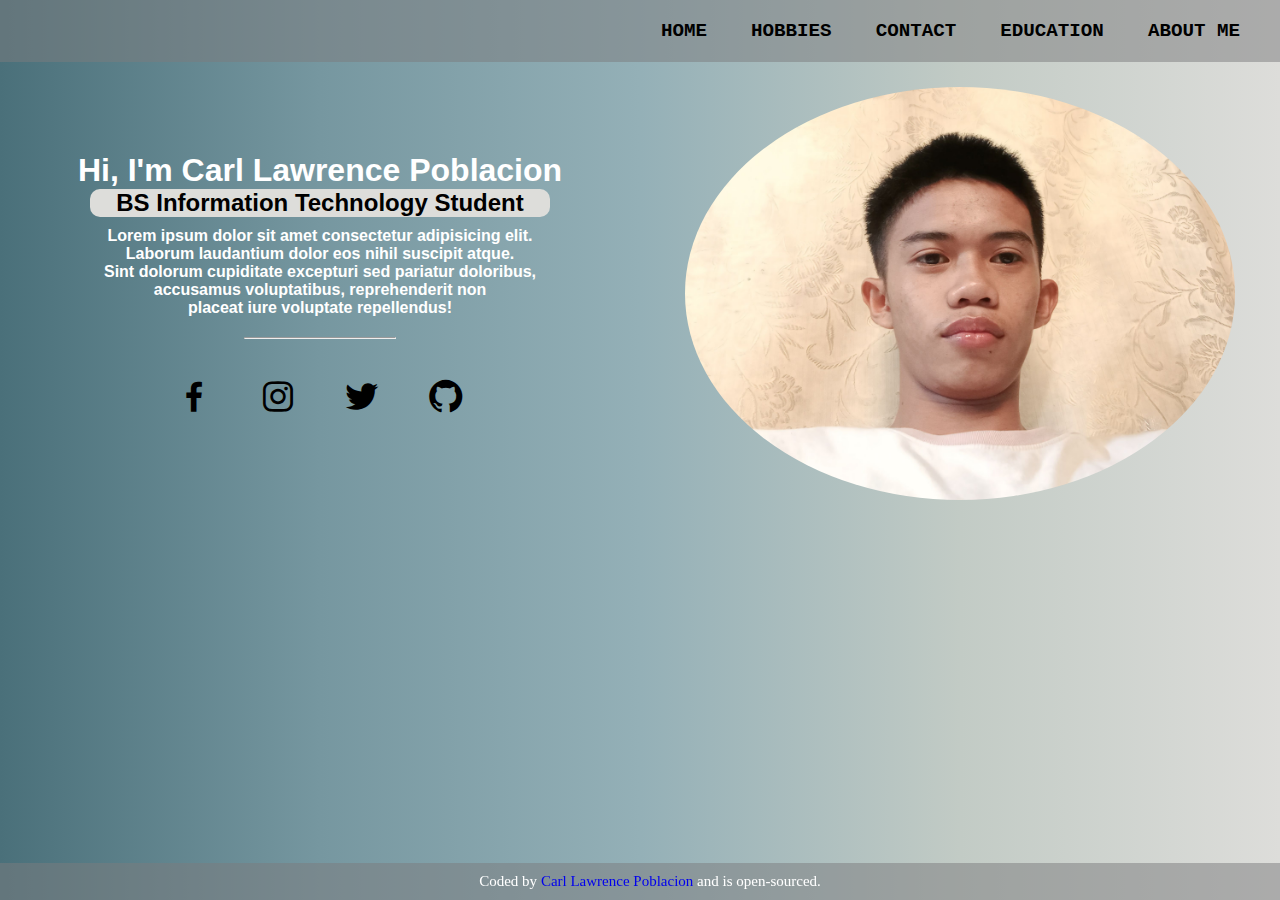
<file: index.html>
<!DOCTYPE html>
<html lang="en">
<head>
    <meta charset="UTF-8">
    <meta name="viewport" content="width=device-width, initial-scale=1.0">
    <title>My Portfolio</title>
    <link rel="stylesheet" href="styles/style.css">
    <link href='https://unpkg.com/boxicons@2.1.4/css/boxicons.min.css' rel='stylesheet'>

</head>
<body>
    <header>
        <nav>
            <a href="index.html">HOME</a>
            <a href="hobbies.html">HOBBIES</a>
            <a href="contact.html">CONTACT</a>
            <a href="education.html">EDUCATION</a>
            <a href="aboutme.html">ABOUT ME</a>
        </nav>
    </header>
    <div class="content">
        <h1> Hi, I'm Carl Lawrence Poblacion</h1>
        <h2>BS Information Technology Student</h2>
        <p>Lorem ipsum dolor sit amet consectetur adipisicing elit. <br>Laborum laudantium dolor eos nihil suscipit atque. <br>Sint dolorum cupiditate excepturi sed pariatur doloribus, <br>accusamus voluptatibus, reprehenderit non <br>placeat iure voluptate repellendus!</p>
    </div>
    <div class="img">
        <img src="img/me_also.jpg" width="550px">
    </div>
    <hr>
    <div class="socials">
        <a href=""><i class='bx bxl-facebook'></i></a>
        <a href=""><i class='bx bxl-instagram' ></i></a>
        <a href=""><i class='bx bxl-twitter'></i></a>
        <a href="https://github.com/lawrenceee00"><i class='bx bxl-github'></i></a>
    </div>
    <div class="footer">
        Coded by <a href="https://github.com/lawrenceee00/lawrenceeee" target="_blank"> Carl Lawrence Poblacion</a> and is open-sourced.
    </div>
    
</body>
</html>
</file>
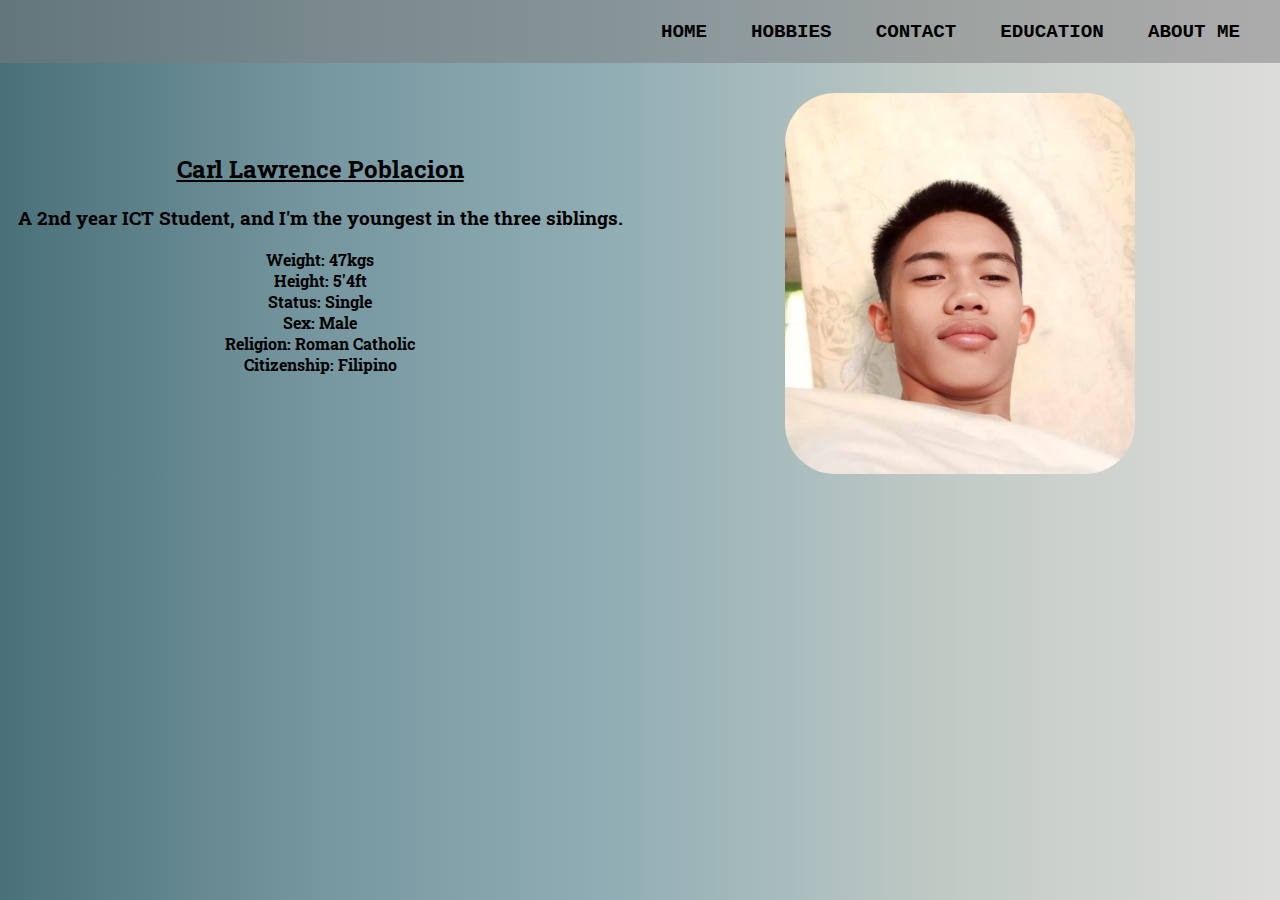
<file: aboutme.html>
<!DOCTYPE html>
<html lang="en">
<head>
    <meta charset="UTF-8">
    <meta name="viewport" content="width=device-width, initial-scale=1.0">
    <title>My Portfolio</title>
    <link rel="stylesheet" href="styles/style.css">
    <link rel="preconnect" href="https://fonts.gstatic.com" crossorigin>
<link href="https://fonts.googleapis.com/css2?family=Roboto+Slab:wght@100..900&family=Teko:wght@300..700&display=swap" rel="stylesheet">
</head>
<body>
    <nav>
        <a href="index.html">HOME</a>
        <a href="hobbies.html">HOBBIES</a>
        <a href="contact.html">CONTACT</a>
        <a href="education.html">EDUCATION</a>
        <a href="aboutme.html">ABOUT ME</a>
    </nav>
    <div class="info">
        <h2>Carl Lawrence Poblacion</h2>
        <h3>A 2nd year ICT Student, and I'm the youngest in the three siblings.</h3>
        <p>Weight: 47kgs <br>Height: 5'4ft <br>Status: Single <br>Sex: Male <br>Religion: Roman Catholic <br>Citizenship: Filipino
        </p>
    </div>
    <div class="pic">
        <img src="img/mee.jpg" width="350px">
    </div>
</body>
</html>
</file>
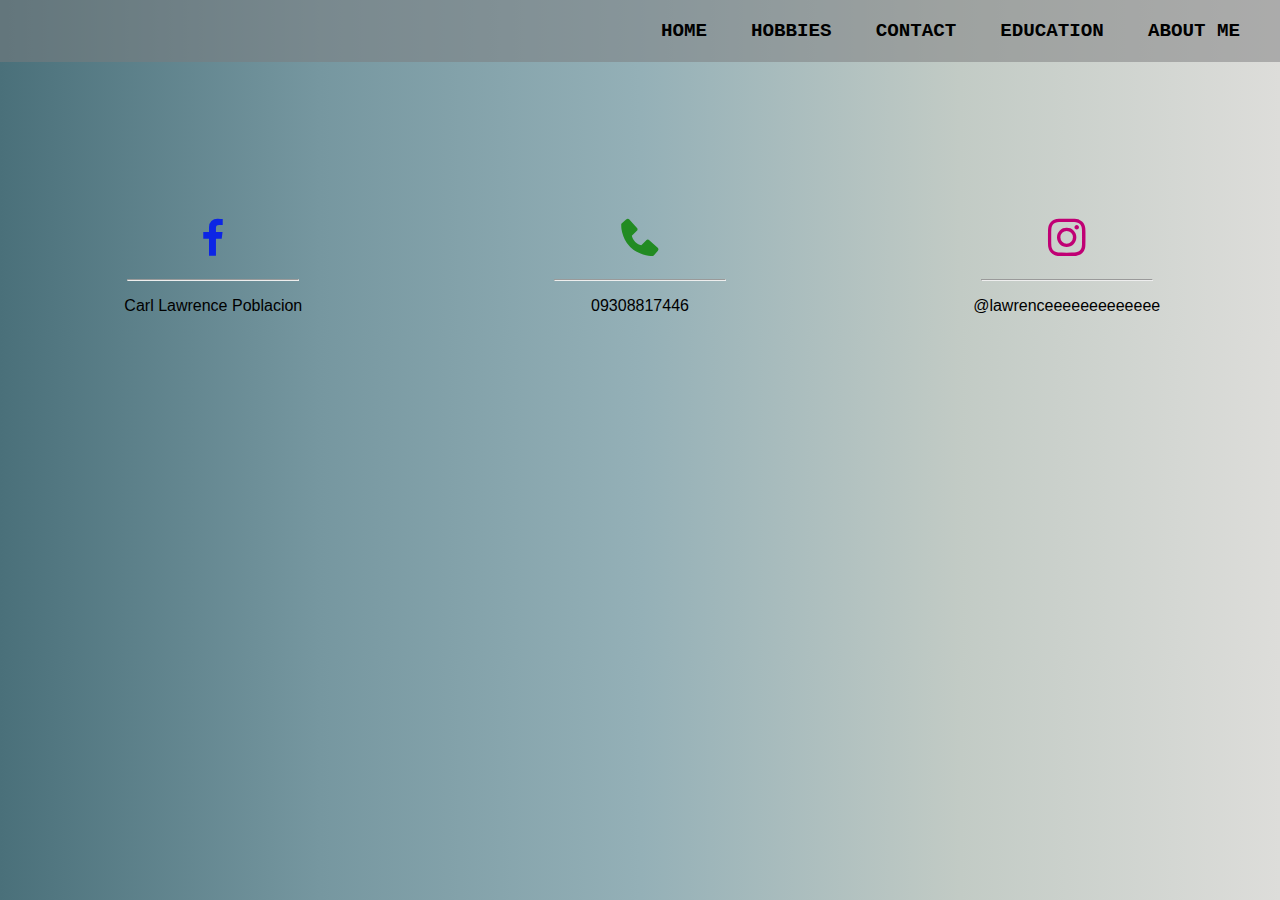
<file: contact.html>
<!DOCTYPE html>
<html lang="en">
<head>
    <meta charset="UTF-8">
    <meta name="viewport" content="width=device-width, initial-scale=1.0">
    <title>My Portfolio</title>
    <link rel="stylesheet" href="styles/style.css">
    <link href='https://unpkg.com/boxicons@2.1.4/css/boxicons.min.css' rel='stylesheet'>
</head>
<body>
    <nav>
        <a href="index.html">HOME</a>
        <a href="hobbies.html">HOBBIES</a>
        <a href="contact.html">CONTACT</a>
        <a href="education.html">EDUCATION</a>
        <a href="aboutme.html">ABOUT ME</a>
    </nav>
    <div class="contact">        
        <div class="fb">
            <a href="https://www.facebook.com/carllawrence.poblacion.9"><i class='bx bxl-facebook'></i></a>
            <hr>
            <p>Carl Lawrence Poblacion</p>
        </div>
        <div class="ig">
            <a href="https://www.instagram.com/lawrenceeeeeeeeeeeee/"><i class='bx bxl-instagram' ></i></a>
            <hr>
            <p>@lawrenceeeeeeeeeeeee</p>
        </div>
        <div class="phone">
            <a href="09308817446"><i class='bx bxs-phone'></i></a>
            <hr>
            <p>09308817446</p>
        </div>
        
    </div>
</body>
</html>
</file>
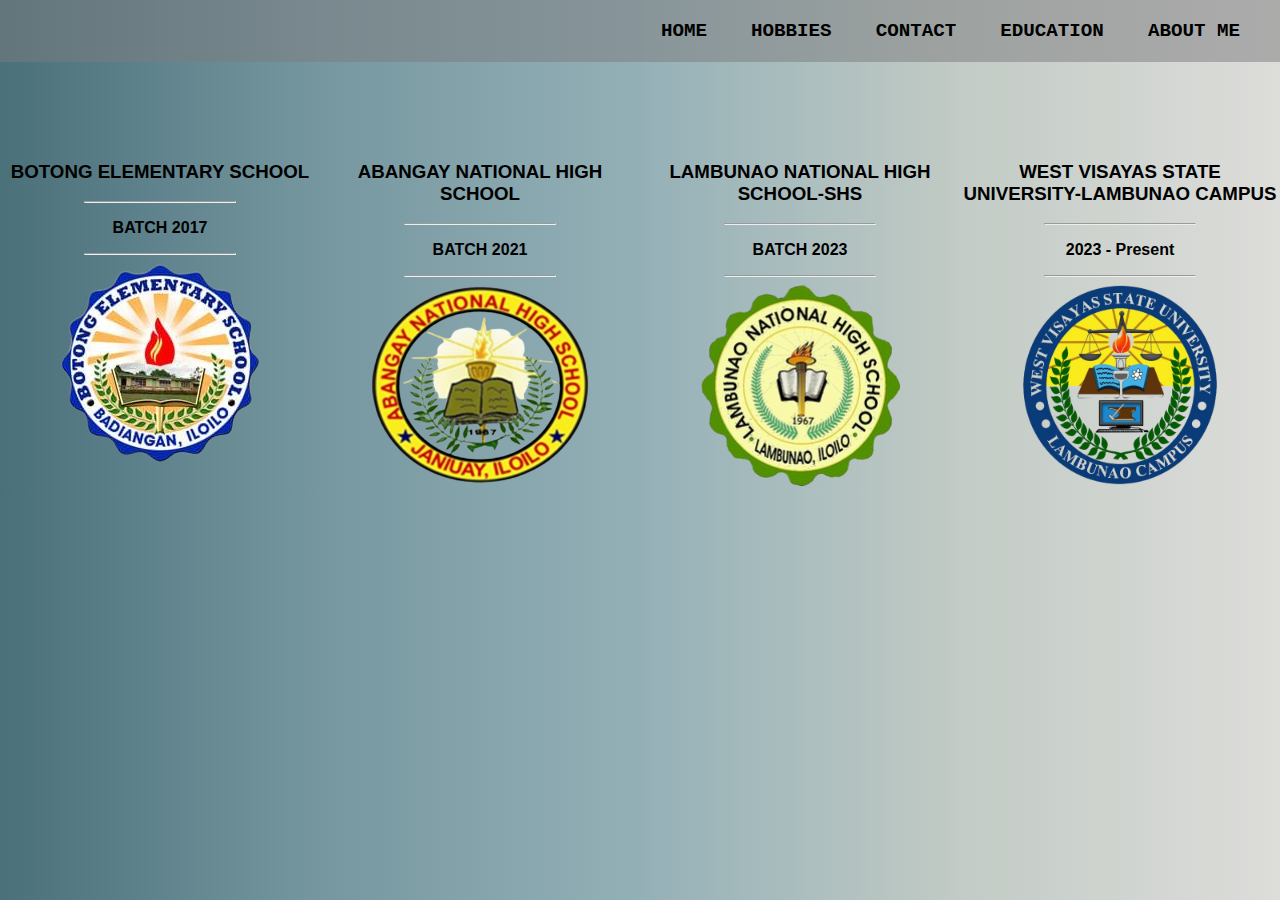
<file: education.html>
<!DOCTYPE html>
<html lang="en">
<head>
    <meta charset="UTF-8">
    <meta name="viewport" content="width=device-width, initial-scale=1.0">
    <title>My Portfolio</title>
    <link rel="stylesheet" href="styles/style.css">
    
</head>
<body>
    <nav>
        <a href="index.html">HOME</a>
        <a href="hobbies.html">HOBBIES</a>
        <a href="contact.html">CONTACT</a>
        <a href="education.html">EDUCATION</a>
        <a href="aboutme.html">ABOUT ME</a>

    </nav>
    <div class="education">
        <div class="elem">
            <h3>BOTONG ELEMENTARY SCHOOL</h3>
            <hr>
            <p>BATCH 2017</p>
            <hr>
            <img src="img/botong.png" width="200px">
        </div>
        <div class="jhs">
            <h3>ABANGAY NATIONAL HIGH SCHOOL</h3>
            <hr>
            <p>BATCH 2021</p>
            <hr>
            <img src="img/abangay.png" width="220px">
        </div>
        <div class="shs">
            <h3>LAMBUNAO NATIONAL HIGH SCHOOL-SHS</h3>
            <hr>
            <p>BATCH 2023</p>
            <hr>
            <img src="img/lshs.png" width="200px">
        </div>
        <div class="college">
            <h3>WEST VISAYAS STATE UNIVERSITY-LAMBUNAO CAMPUS</h3>
            <hr>
            <P>2023 - Present</P>
            <hr>
            <img src="img/college.png" width="200px">
        </div>
    </div>
</body>
</html>
</file>
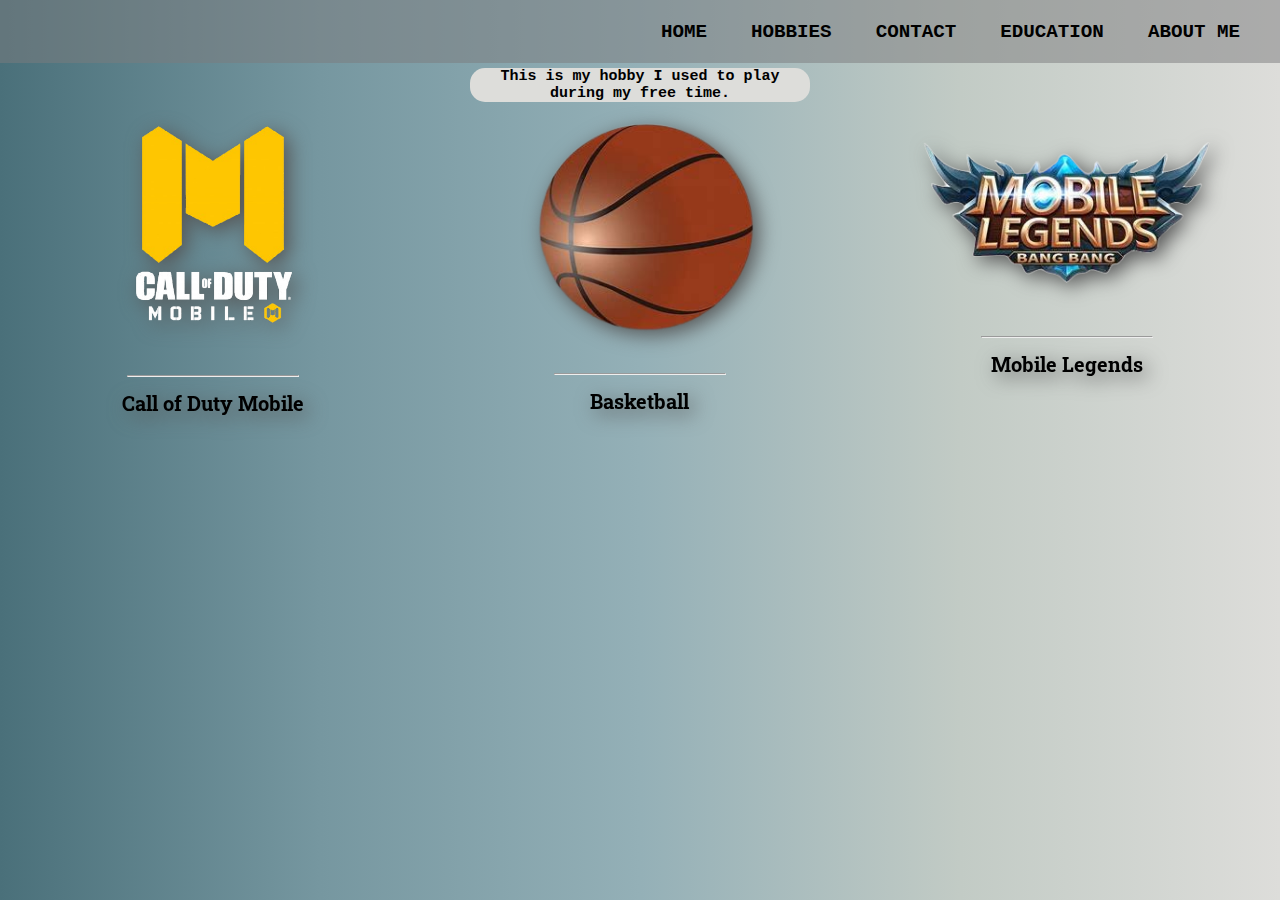
<file: hobbies.html>
<!DOCTYPE html>
<html lang="en">
<head>
    <meta charset="UTF-8">
    <meta name="viewport" content="width=device-width, initial-scale=1.0">
    <title>My Portfolio</title>
    <link rel="stylesheet" href="styles/style.css">
    <link rel="preconnect" href="https://fonts.googleapis.com">
<link rel="preconnect" href="https://fonts.gstatic.com" crossorigin>
<link href="https://fonts.googleapis.com/css2?family=Roboto+Slab:wght@100..900&family=Teko:wght@300..700&display=swap" rel="stylesheet">
</head>
<body>
    <nav>
        <a href="index.html">HOME</a>
        <a href="hobbies.html">HOBBIES</a>
        <a href="contact.html">CONTACT</a>
        <a href="education.html">EDUCATION</a>
        <a href="aboutme.html">ABOUT ME</a>
    </nav>
    <section>
        <p>This is my hobby I used to play during my free time.</p>
    </section>
    <div class="first">
        <img src="img/ml.png" width="300px">
        <hr>
        <h1>Mobile Legends</h1>
    </div>
    <div class="second">
        <img src="img/cod.png" width="270px">
        <hr>
        <h1>Call of Duty
            Mobile
        </h1>
    </div>
    <div class="third">
        <img src="img/ball.png" width="250px">
        <hr>
        <h1>Basketball</h1>
    </div>
</body>
</html>
</file>
<file: styles/style.css>
body{
    margin: 0;
    background: linear-gradient(to right, #4a707a, #7697a0, #94b0b7, #c2cbc5, #ddddda);
}
nav{
    background-color: #7b7b7d82 ;
    text-align: right;
    padding: 20px;
}
nav a{
    padding-inline: 20px;
    color: black;
    text-decoration: none;
    font-weight: bolder;
    font-family:'Courier New', Courier, monospace;
    font-size: larger;
}
nav a:hover{
    color: white;
}
.content{
    width: 50%;
    float: left;
    text-align: center;
    font-family: Arial, sans-serif;
    color: white;
    padding-top: 90px;
}
.content h1{
    margin: 0 auto;
}
.content h2{
    margin: 0 auto;
    background-color: #ddddda;
    color: black;
    margin-left: 90px;
    margin-right: 90px;
    margin-bottom: 10px;
    border-radius: 10px;
}
.content p{
    margin: 0 auto;
    font-weight: bolder;
    margin-bottom: 20px;
}
.img{
    width: 50%;
    float: right;
    text-align: center;
}
.img img{
    border-radius: 60%;
    margin-top: 25px;
}
hr{
    width: 500px;
}
.socials{
    text-align: center;
}
.socials i{
    padding-top: 30px;
    font-size: 40px;
    color: black;
    text-align: center;
    padding-inline: 20px;
}
.footer {
    position: fixed; 
    bottom: 0; 
    left: 0;
    width: 100%; 
    text-align: center; 
    padding: 10px; 
    background-color: #7b7b7d82; 
    color: white; 
    font-size: 15px; 
}
.footer a{
    text-decoration: none;
} 
.footer a:hover {
    color: darkviolet;
    text-decoration: underline; 
}
/* Hobbies */
body{
    margin: 0;
    padding: 0;
    font-family: "Roboto Slab", serif;
}
.first{
    width: 33.33%;
    float: right;
    height: 440px;
    text-align: center;
}
.first hr{
    width: 170px;
}
.first h1{
    color: black;
    filter: drop-shadow(5px 5px 10px #555);
    font-size: 20px;
}
.first img{
    filter: drop-shadow(5px 5px 10px #555);
}
.second{
    width: 33.33%;
    float: left;
    height: 440px;
    text-align: center;
}
.second hr{
    width: 170px;
}
.second h1{
    color: black;
    filter: drop-shadow(5px 5px 10px #555);
    font-size: 20px;

}
.second img{
    filter: drop-shadow(5px 5px 10px #555);
}
.third{
    width: 33.33%;
    margin: 0 auto;
    height: 440px;
    text-align: center;
}
.third hr{
    width: 170px;
}
.third h1{
    color: black;
    filter: drop-shadow(5px 5px 10px #555);
    font-size: 20px;

}
.third img{
    filter: drop-shadow(5px 5px 10px #555);
}
section{
    text-align: center;
    background-color: #ddddda;
    margin-left: 470px;
    margin-right: 470px;
    font-family: 'Courier New', Courier, monospace;
    border-radius: 15px;
    font-weight: bolder;
    font-size: 15px;
    color: black;
    padding: 0;
    margin-top: 5px;
}
section p{
    margin: 0 auto;

}
/* Contact */
.contact{
    text-align: center;
    padding-top: 150px;
    color: black;
    font-family:'Franklin Gothic Medium', 'Arial Narrow', Arial, sans-serif;
}

.fb{
    width: 33.33%;
    float: left;
    
}
.fb a{
    font-size: 50px;
    color: rgb(12, 37, 229);
}
.fb hr{
    width: 170px;
}
.ig{
    width: 33.33%;
    float: right;
}
.ig a{
    font-size: 50px;
    color: #c00074;
}
.ig hr{
    width: 170px;
}
.phone{
    width: 33.33%;
    margin: 0 auto;
}
.phone a{
    font-size: 50px;
    color: forestgreen;
}
.phone hr{
    width: 170px;
}
/* Education */
.education{
    display: flex;
    justify-content: center;
    padding-top: 80px;
    font-family: 'Trebuchet MS', 'Lucida Sans Unicode', 'Lucida Grande', 'Lucida Sans', Arial, sans-serif;
}
hr{
    width: 150px;
}
.elem{
    width: 25%;
    text-align: center;
}
.elem p{
    font-weight: bolder;
}
.jhs{
    width: 25%;
    text-align: center;
}
.jhs p{
    font-weight: bolder;
}
.shs{
    width: 25%;
    text-align: center;
}
.shs p{
    font-weight: bolder;
}
.college{
    width: 25%;
    text-align: center;
}
.college p{
    font-weight: bolder;
}
/* AboutMe */
.info{
    text-align: center;
    justify-content: center;
    float: left;
    width: 50%;
    font-family: "Roboto Slab", serif;
}
.info h2{
    margin-top: 90px;
    text-decoration: underline;
}
.info p{
    font-weight: bold;
}
.pic{
    width: 50%;
    float: right;
    text-align: center;
}
.pic img{
    margin-top: 30px;
    border-radius: 50px;
}
</file>
